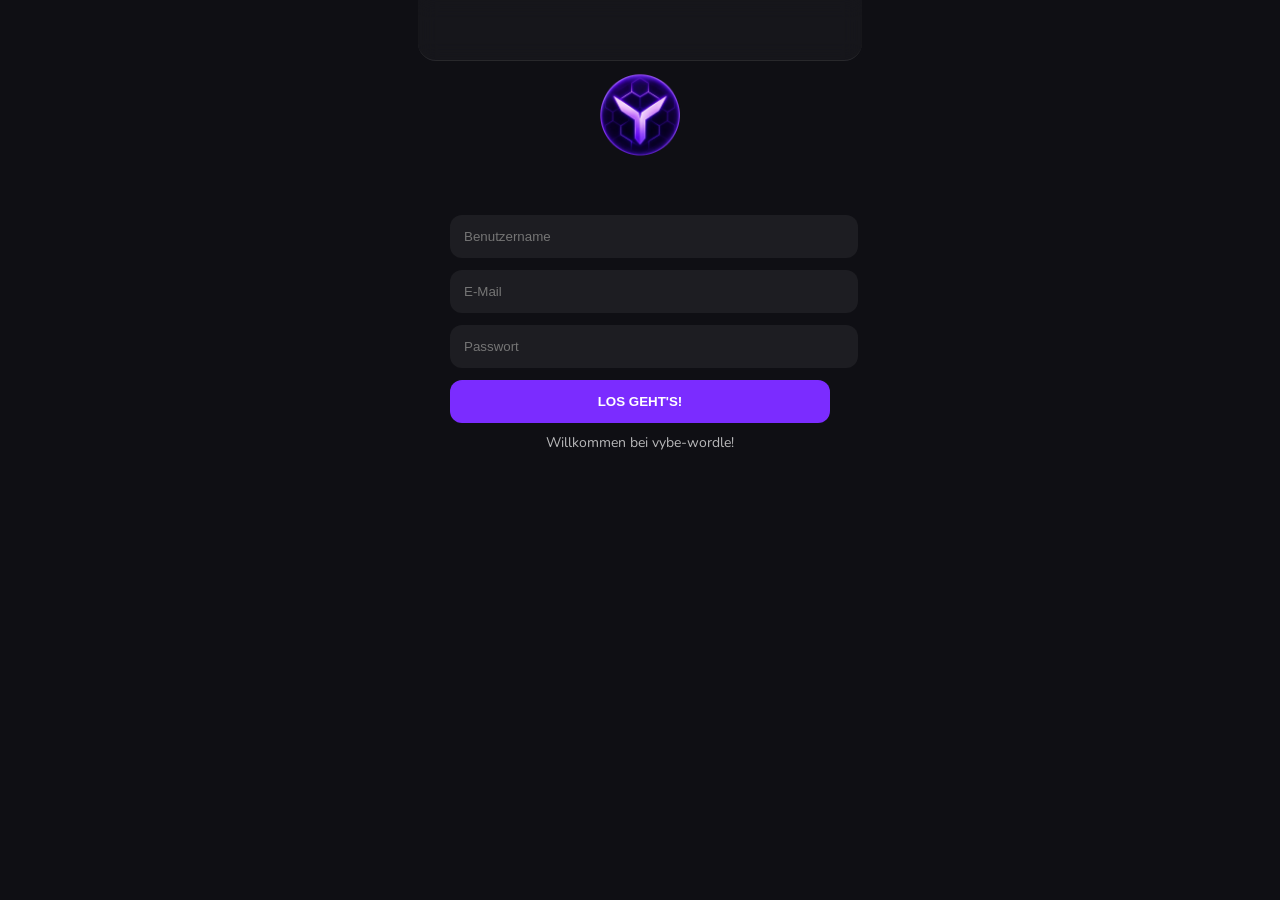
<file: index.html>
<!DOCTYPE html>
<html lang="de">

<head>
  <meta charset="UTF-8">
  <title>VYBE</title>

  <meta name="viewport" content="width=device-width, initial-scale=1.0">

  <!-- FONT -->
  <link href="https://fonts.googleapis.com/css2?family=Nunito:wght@400;700;900&display=swap" rel="stylesheet">

  <!-- CSS COMPONENT SYSTEM -->
  <link rel="stylesheet" href="./css/components/base.css">
  <link rel="stylesheet" href="./css/components/login.css">

  <link rel="icon" href="./assets/icons/icon.ico">
</head>

<body>

<div class="game-frame">

  <div id="top-ui-bar"></div>

  <img src="assets/icons/wordle_main.png" class="wordle">

  <div class="login-box">

    <input type="text" id="username" placeholder="Benutzername">
    <input type="email" id="email" placeholder="E-Mail">
    <input type="password" id="password" placeholder="Passwort">

    <button id="loginBtn">LOS GEHT'S!</button>

  </div>

  <p id="status">Willkommen bei vybe-wordle!</p>

</div>

<script type="module" src="./javascript/index_ui.js"></script>
<script type="module" src="./javascript/login.js"></script>

</body>
</html>
</file>
<file: css/components/base.css>
/* =========================
   BASE SYSTEM
========================= */

body {
  margin: 0;
  font-family: 'Nunito', sans-serif;
  background: #0f0f14;
  color: white;

  display: flex;
  justify-content: center;
}

/* FRAME */
.game-frame {
  width: 100%;
  max-width: 420px;
  min-height: 100vh;

  display: flex;
  flex-direction: column;
  align-items: center;

  padding: 35px 20px 135px; 

  box-sizing: border-box;

  position: relative;
}

/* =========================
   TOP BAR (FIXED + CLEAN)
========================= */

#top-ui-bar {
  position: fixed;
  top: 0;
  left: 50%;
  transform: translateX(-50%);

  width: 90%;
  max-width: 420px;

  height: 60px;

  display: flex;
  align-items: center;
  justify-content: space-around;

  padding: 0 12px;

  background: rgba(255,255,255,0.03);
  border-radius: 0 0 18px 18px;

  backdrop-filter: blur(10px);

  border-bottom: 1px solid rgba(255,255,255,0.08);

  z-index: 9999;
}

/* optional content inside top bar */
#top-ui-bar span {
  font-size: 12px;
  opacity: 0.8;
}

/* =========================
   LOGO
========================= */

.wordle {
  width: 120px;
  margin-top: 20px;
  margin-bottom: 10px;
}

/* =========================
   TITLE
========================= */

.title {
  margin-top: 10px;
  font-size: 24px;
  font-weight: 900;
}

/* =========================
   STATUS
========================= */

#status {
  margin-top: 10px;
  font-size: 14px;
  opacity: 0.7;
}
</file>
<file: css/components/login.css>
/* =========================
   LOGIN BOX
========================= */

.login-box {
  width: 100%;
  margin-top: 30px;

  display: flex;
  flex-direction: column;
  gap: 12px;
}

.login-box input {
  width: 100%;
  padding: 14px;

  border-radius: 12px;
  border: none;

  background: rgba(255,255,255,0.06);
  color: white;

  outline: none;
}

.login-box button {
  width: 100%;
  padding: 14px;

  border-radius: 12px;
  border: none;

  background: #7b2cff;
  color: white;

  font-weight: 900;

  cursor: pointer;
}
</file>
